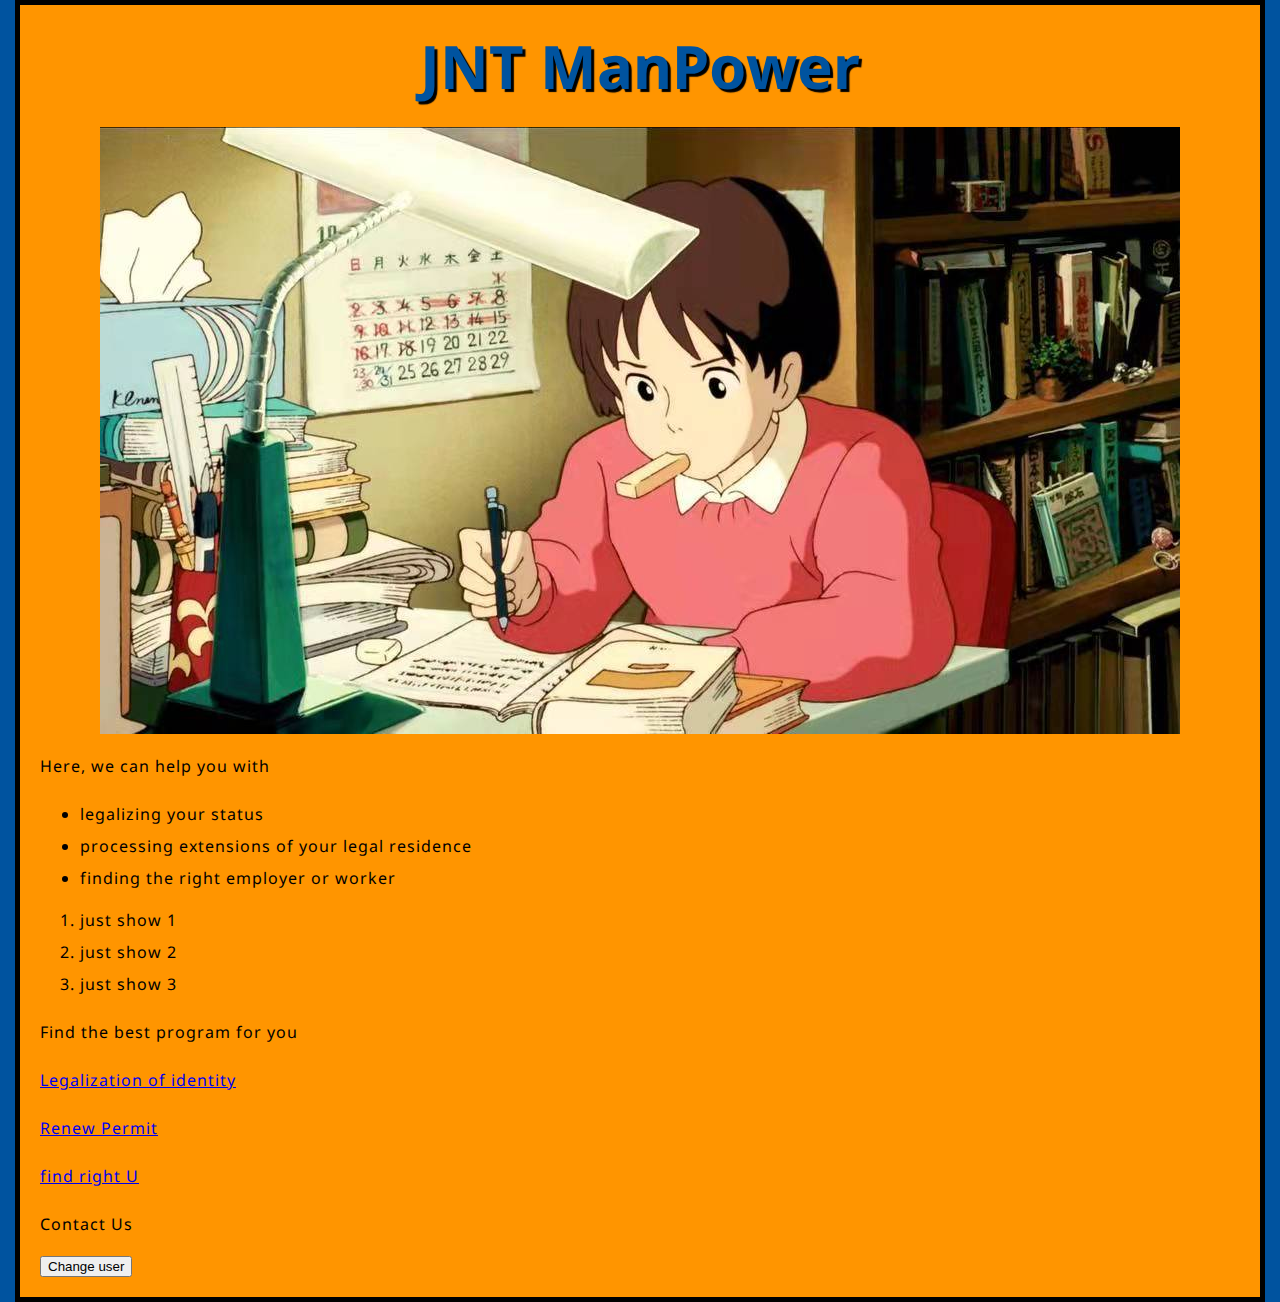
<file: web_projects_practice/jnt-test-site/index.html>
<!doctype html>
<html lang="en-US">
  <head>
    <meta charset="utf-8" />
    <meta name="viewport" content="width=device-width" />
    <title>My test page</title>
    <link href="styles/style.css" rel="stylesheet" />

    <link rel="preconnect" href="https://fonts.googleapis.com">
    <link rel="preconnect" href="https://fonts.gstatic.com" crossorigin>
    <link href="https://fonts.googleapis.com/css2?family=Noto+Sans:ital,wght@0,100..900;1,100..900&display=swap" rel="stylesheet">

  </head>
  <body>
    <h1>JNT ManPower</h1>
    <img src="images/picture1.jpg" alt="侧耳倾听" />
    <p>Here, we can help you with</p>
    <ul>
        <li>legalizing your status</li>
        <li>processing extensions of your legal residence</li>
        <li>finding the right employer or worker</li>
    </ul>
    <ol>
        <li>just show 1</li>
        <li>just show 2</li>
        <li>just show 3</li>
    </ol>
    <p>Find the best program for you</p>
    <p>
    <a href="https://www.mozilla.org/zh-CN/about/manifesto/">
        Legalization of identity
    </a>
    </p>
    <p>
    <a href="https://www.mozilla.org/zh-CN/about/manifesto/">
        Renew Permit
    </a>
    </p>
    <p>
    <a href="https://www.mozilla.org/zh-CN/about/manifesto/">
        find right U
    </a>
    </p>
    <p>Contact Us</p>

    <button>Change user</button>
    <script src="scripts/main.js"></script>
  </body>
</html>
</file>
<file: web_projects_practice/jnt-test-site/styles/style.css>
html {
    font-size: 10px; /* px 表示“像素（pixel）”: 基础字号为 10 像素 */
    font-family:
      "Noto Sans", sans-serif; /* 这应该是你从 Google Fonts 得到的其余输出。 */
    background-color: #00539f;
  }
  h1 {
    font-size: 60px;
    text-align: center;
    margin: 0;
    padding: 20px 0;
    color: #00539f;
    text-shadow: 3px 3px 1px black;
  }
  
  p,
  li {
    font-size: 16px;
    line-height: 2;
    letter-spacing: 1px;
  }
  body {
    width: 1200px;
    margin: 0 auto;
    background-color: #ff9500;
    padding: 0 20px 20px 20px;
    border: 5px solid black;
  }
  img {
    display: block;
    margin: 0 auto;
  }
</file>
